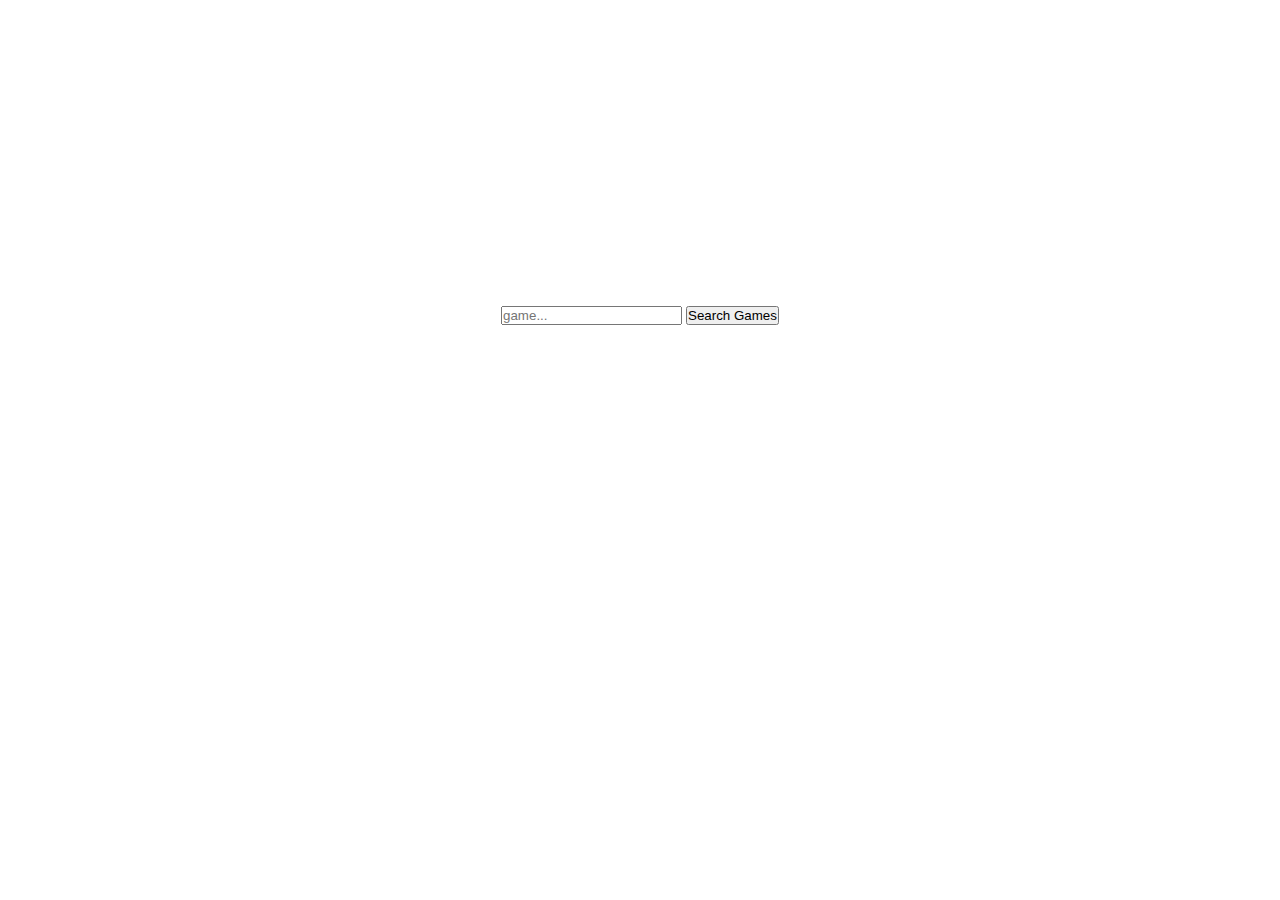
<file: index.html>
<!DOCTYPE html>
<html lang="fr">

<head>
    <meta charset="UTF-8">
    <meta http-equiv="X-UA-Compatible" content="IE=edge">
    <meta name="viewport" content="width=device-width, initial-scale=1.0">
    <link href="fakestyle.css" rel="stylesheet" />
    <title>PNR Game</title>
</head>
<header>

</header>

<body>
    <div class="fakeSearch">
        <form id="fakeForm" action="realIndex.html" method="get">
            <input type="text" id="fakeInput" name="searchRelay" placeholder="game..." />
            <input type="submit" value="Search Games" />
        </form>
    </div>

    <script src="script.js"></script>
</body>

</html>
</file>
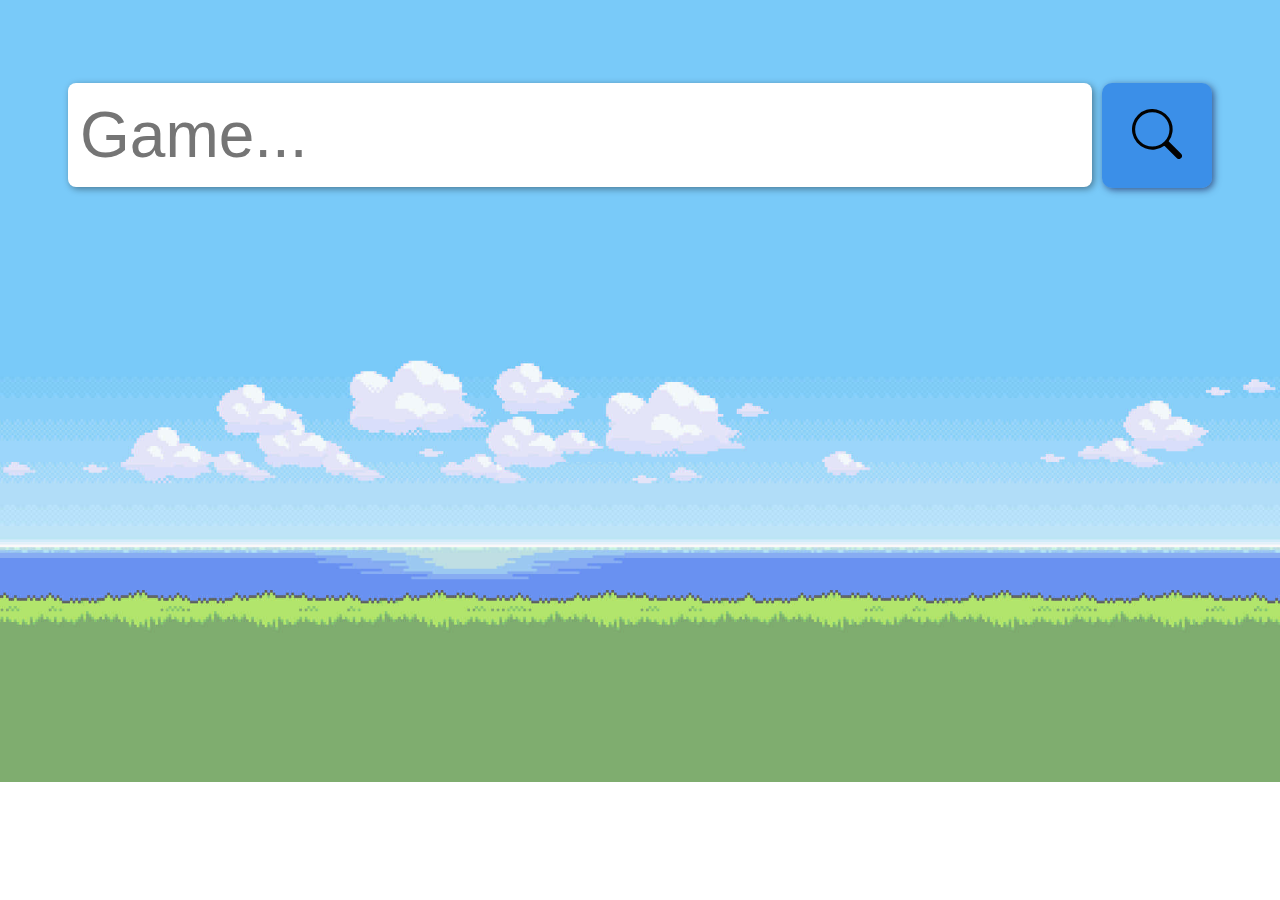
<file: realIndex.html>
<!DOCTYPE html>
<html lang="fr">

<head>
    <meta charset="UTF-8">
    <meta http-equiv="X-UA-Compatible" content="IE=edge">
    <meta name="viewport" content="width=device-width, initial-scale=1.0">
    <link href="style.css" rel="stylesheet" />
    <title>PNR Game</title>
</head>

<body>
    <div class="trueSearch">
        <form id="searchForm" onsubmit="event.preventDefault(); searchGames();">
            <input type="text" class="trueInput" id="searchInput" name="searchRelay" spellcheck="false"
                placeholder="Game..." />
            <button type="submit" class="trueButton">
                <svg xmlns="http://www.w3.org/2000/svg" width="50" height="50" fill="currentColor" class="bi bi-search"
                    viewBox="0 0 16 16">
                    <path
                        d="M11.742 10.344a6.5 6.5 0 1 0-1.397 1.398h-.001c.03.04.062.078.098.115l3.85 3.85a1 1 0 0 0 1.415-1.414l-3.85-3.85a1.007 1.007 0 0 0-.115-.1zM12 6.5a5.5 5.5 0 1 1-11 0 5.5 5.5 0 0 1 11 0z" />
                </svg>
            </button>
        </form>

        <script>
            //Recuperation de la recherche dans l'url et assignation à l'input de realIndex
            window.addEventListener('DOMContentLoaded', function () {
                var urlParams = new URLSearchParams(window.location.search);
                var searchUrl = urlParams.get('searchRelay');
                document.getElementById('searchInput').value = searchUrl;
            });
        </script>

    </div>
    <div id="listGames">
    </div>
    <script src="script.js"></script>
</body>

</html>
</file>
<file: fakestyle.css>
* {
    margin: 0;
    padding: 0;
}

.fakeSearch {
    display: flex;
    height: 70vh;
    justify-content: center;
    align-items: center;
}
</file>
<file: style.css>
* {
    margin: 0;
    padding: 0;
}

body {
    background-image: url('16-bit-lzvbg132xgyksiif.jpg');
    background-size: cover;
    background-repeat: no-repeat;
    background-position-y: 10%;
    font-family: 'Segoe UI', Tahoma, Geneva, Verdana, sans-serif;
}

.trueSearch {
    display: flex;
    height: 30vh;
    justify-content: center;
    align-items: center;
}

#searchForm {
    display: flex;
    align-items: center;
    justify-content: center;
}

.trueInput {
    width: 1000px;
    height: 80px;
    font-size: 4em;
    padding: 12px;
    border: none;
    border-radius: 8px;
    box-shadow: 2px 2px 7px 0 rgb(0, 0, 0, 0.4);
    outline: none;
    color: rgb(12, 12, 12);
    margin-right: 10px;
}

.trueButton {
    background-color: rgba(14, 100, 220, 0.573);
    height: 105px;
    width: 110px;
    border: none;
    padding: 15px 15px;
    box-shadow: 2px 2px 7px 0 rgba(37, 55, 110, 0.776);
    border-radius: 10px;
    cursor: pointer;
}

.trueButton:hover {
    background-color: rgba(14, 100, 220, 0.736);
    transition: 0.5s;
}

.trueButton svg {
    color: #020202;
    width: 50px;
}

.trueButton:hover svg {
    scale: 1.1;
    transition: 0.5s;
}

#listGames {
    display: flex;
    justify-content: space-around;
    padding: 2em;
    padding-top: 3em;
    height: 30vh;
}

#listGames a {
    margin-left: 200px;
}

.games {
    width: 30%;
    text-align: center;
    font-family: 'Segoe UI', Tahoma, Geneva, Verdana, sans-serif;
}

.games img {
    width: 300px;
}
</file>
